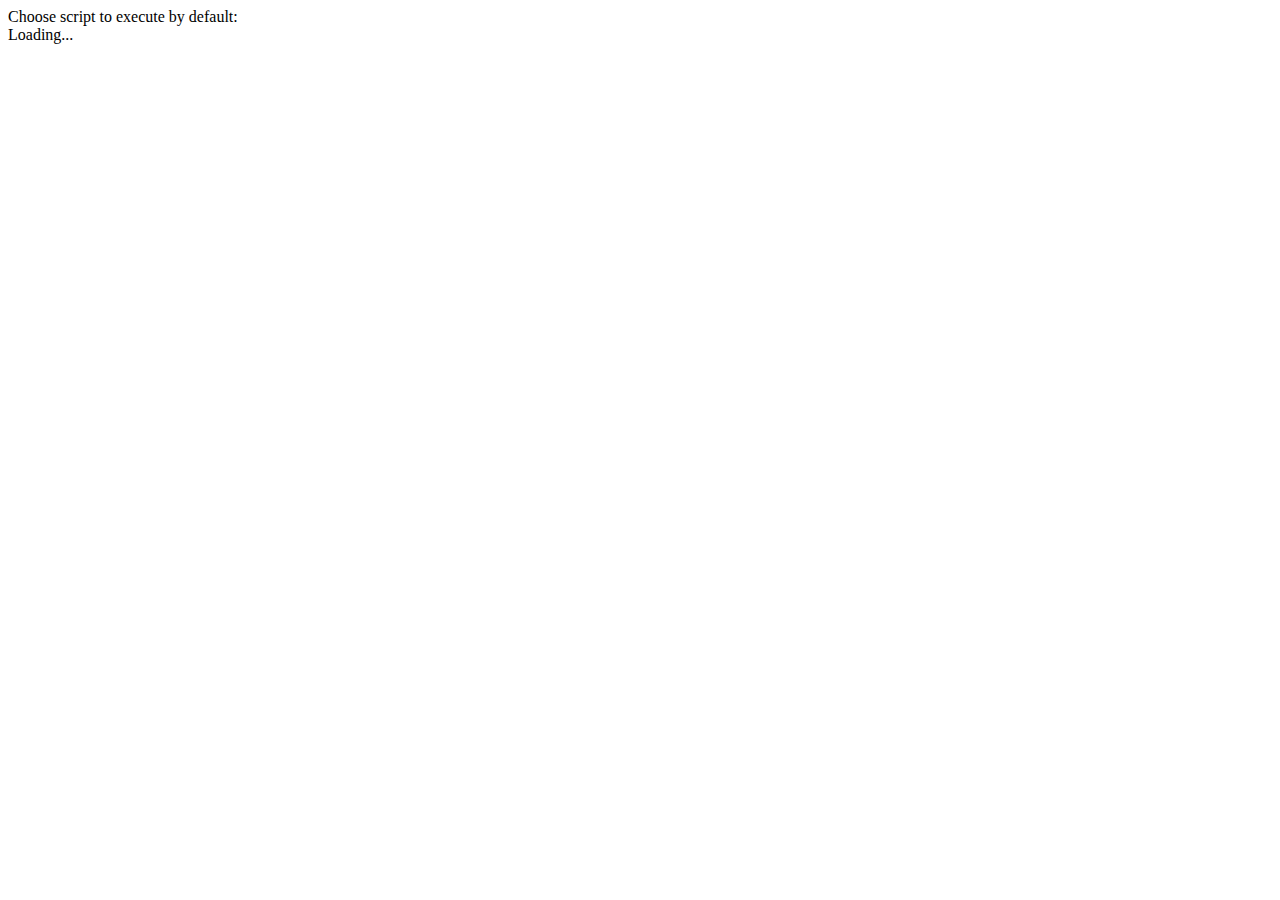
<file: client/index.html>
<html id='html'>
    <head>
        <title>Start</title>
        <meta http-equiv='cache-control' content='no-cache'>
        <meta http-equiv='expires' content='0'>
        <META HTTP-EQUIV="Pragma" CONTENT="no-cache">
        <meta charset="UTF-8">
        <script type="text/javascript">
            function redirect() {
                var url = '/client/setup.html';
                var item = localStorage.getItem('client_js');
                if (item != null) {
                    url = '/scripts/' + item + ".html"
                }
                document.location = url;
            }
            </script>
        <meta name="viewport" content="width=device-width, initial-scale=1.0">
        <link rel="icon" href="/favicon.ico">
    </head>
    <body onload="redirect();">
        <div>Starting...</div>
    </body>
</html>
</file>
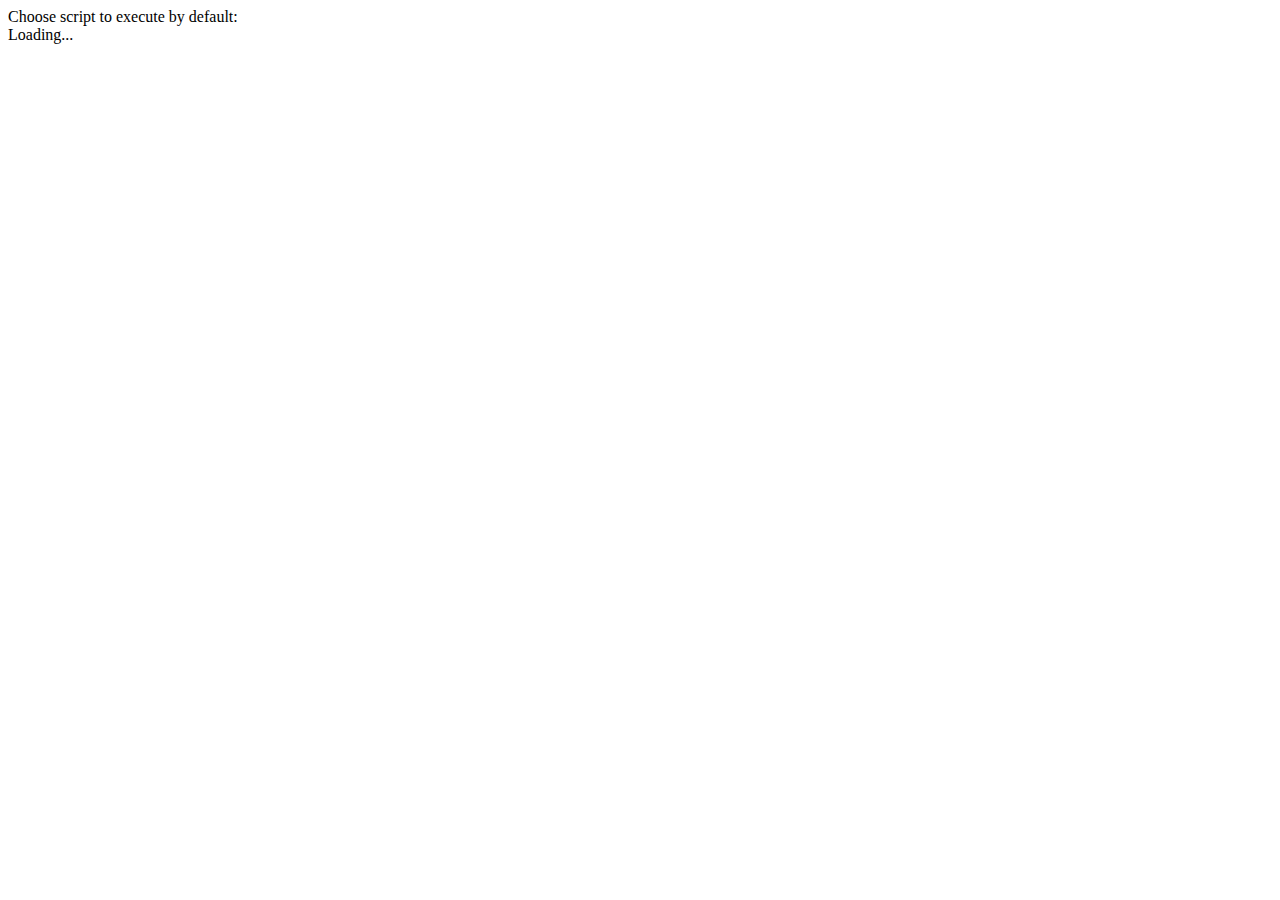
<file: client/setup.html>
<html>
<head>
    <title>Setup Client</title>
    <meta charset="UTF-8">
    <script type="text/javascript">
            function onload() {
                fetch("/scripts").then((res) => res.json()).then(
                    (response) => {
                        if (response.success) {
                            var list = document.getElementById("list_js");
                            list.innerHTML = '';
                            var result = '';
                            for(var i=0; i<response.files.length; i++) {
                                result += '<button onclick="setJs(\'' + response.files[i] + '\');">' + response.files[i] + '</button><br/>';
                            }
                            list.innerHTML = result;
                        }
                    }
                );
            }
            function setJs(name) {
                localStorage.setItem('client_js', name);
                document.location="/client"; // TODO Check
            }
        </script>
    <meta name="viewport" content="width=device-width, initial-scale=1.0">
    <link rel="icon" href="/favicon.ico">
    <link rel="stylesheet" href="setup.css">
</head>

<body onload="onload();">
    <div>Choose script to execute by default:</div>
    <div id='list_js'>Loading...</div>
</body>

</html>
</file>
<file: client/setup.css>
button {
    /*background-color: #000000;
    color: #FFFFFF;*/
    float: center;
    padding: 10px;
    border-radius: 2px;
    -moz-border-radius: 2px;
    -webkit-border-radius: 2px;
    margin: 2px;
}
#list_js {
    column-count: 3;
}
</file>
